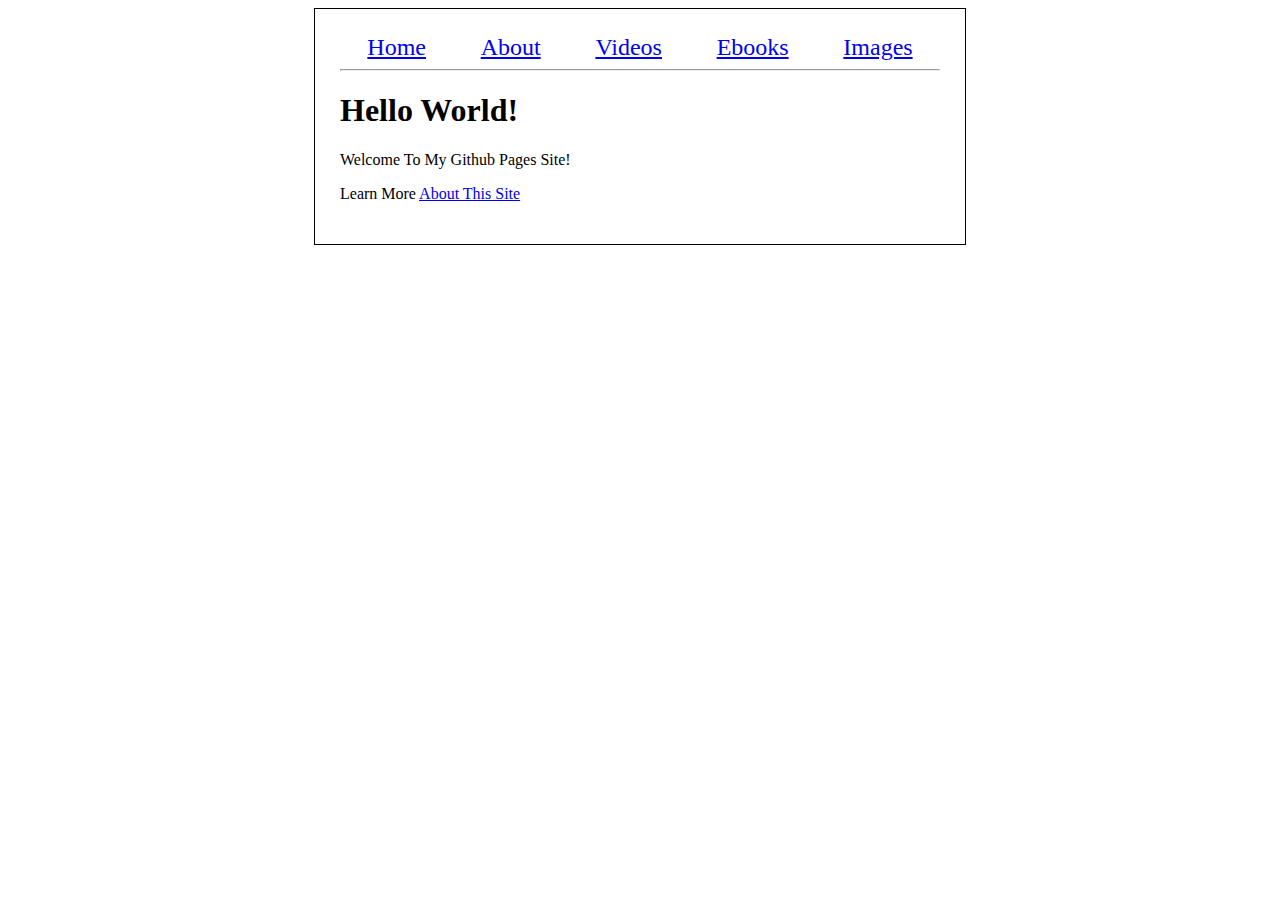
<file: index.html>
<!DOCTYPE html>
 <html>

 <head>

   <link rel="stylesheet" type="text/css" 
    href="style.css"> 
 </head>

 <body>
   <div class="container">
     <div class="nav">
       <a href="index.html">Home</a>
       <a href="about.html">About</a>
       <a href="videos.html">Videos</a>
       <a href="ebooks.html">Ebooks</a>
       <a href="images.html">Images</a>

     </div>

<hr>
      <h1>Hello World!</h1>
  
      <p>Welcome To My  Github Pages Site!</p>
 
      <p>Learn More <a href="about.html"> About This Site </a></p>

   </div>
 </body>
 </html>
</file>
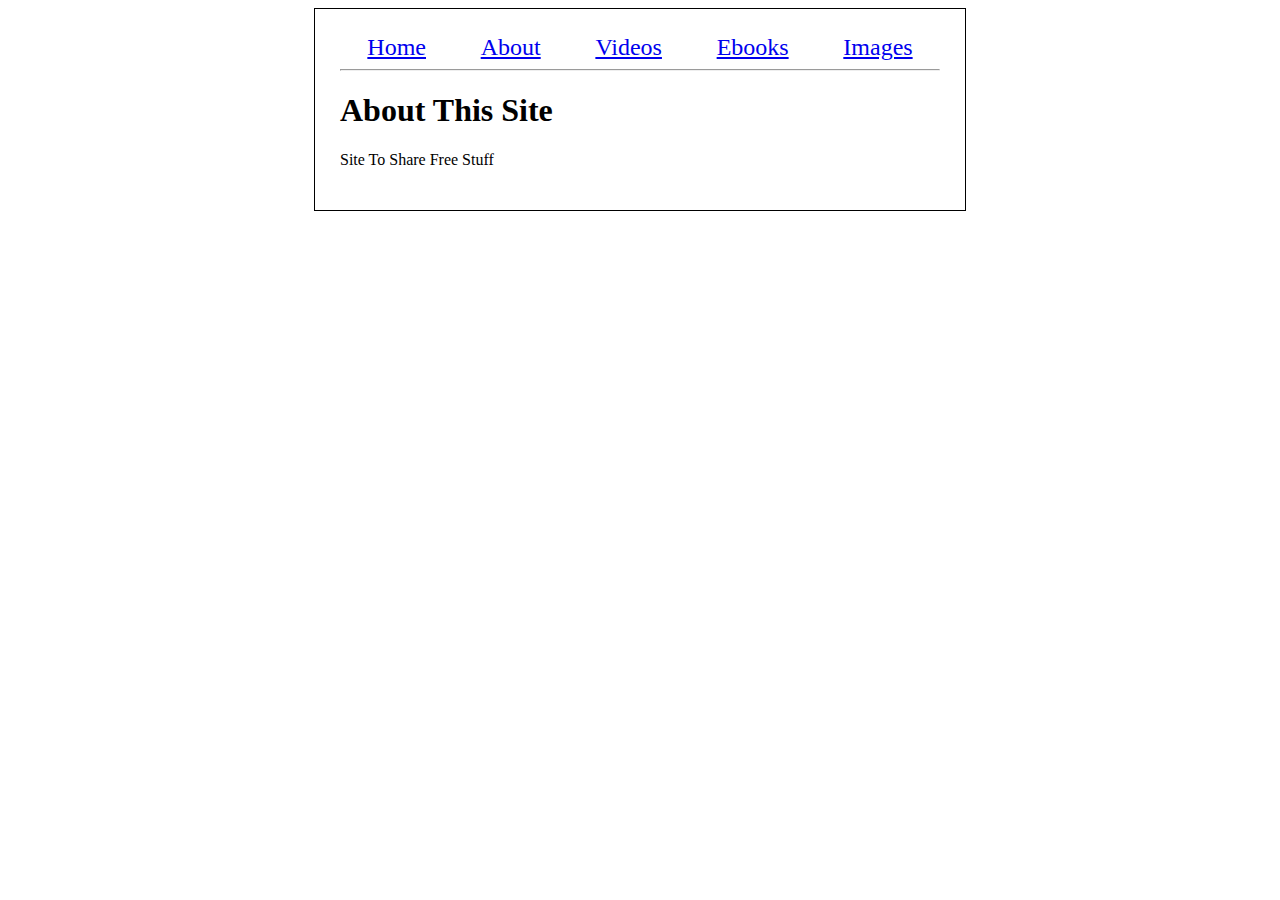
<file: about.html>
<!DOCTYPE html>
 <html>

 <head>

   <link rel="stylesheet" type="text/css" 
    href="style.css"> 
 </head>

 <body>
   <div class="container">
     <div class="nav">
       <a href="index.html">Home</a>
       <a href="about.html">About</a>
       <a href="videos.html">Videos</a>
       <a href="ebooks.html">Ebooks</a>
       <a href="images.html">Images</a>

     </div>

<hr>
     <h1>About This Site</h1>

<p>Site To Share Free Stuff</p>


   </div>
 </body>
 </html>
</file>
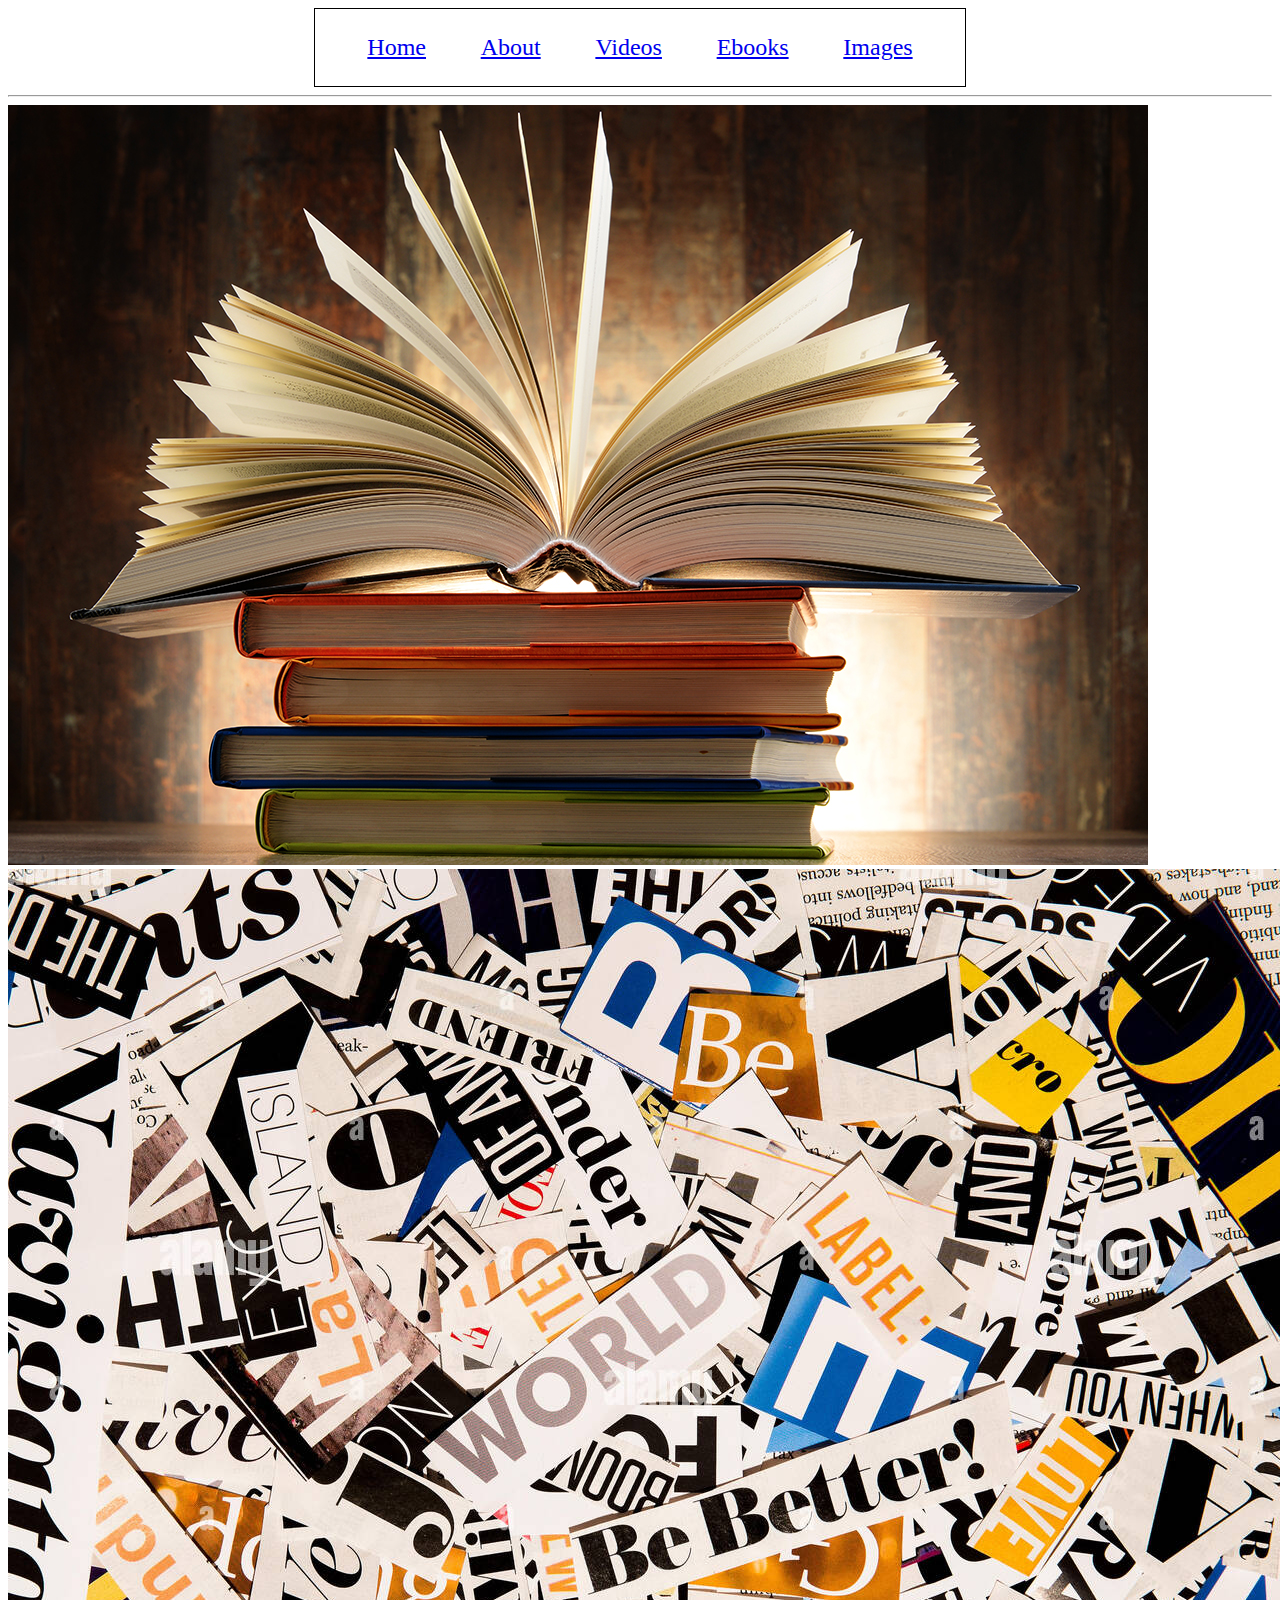
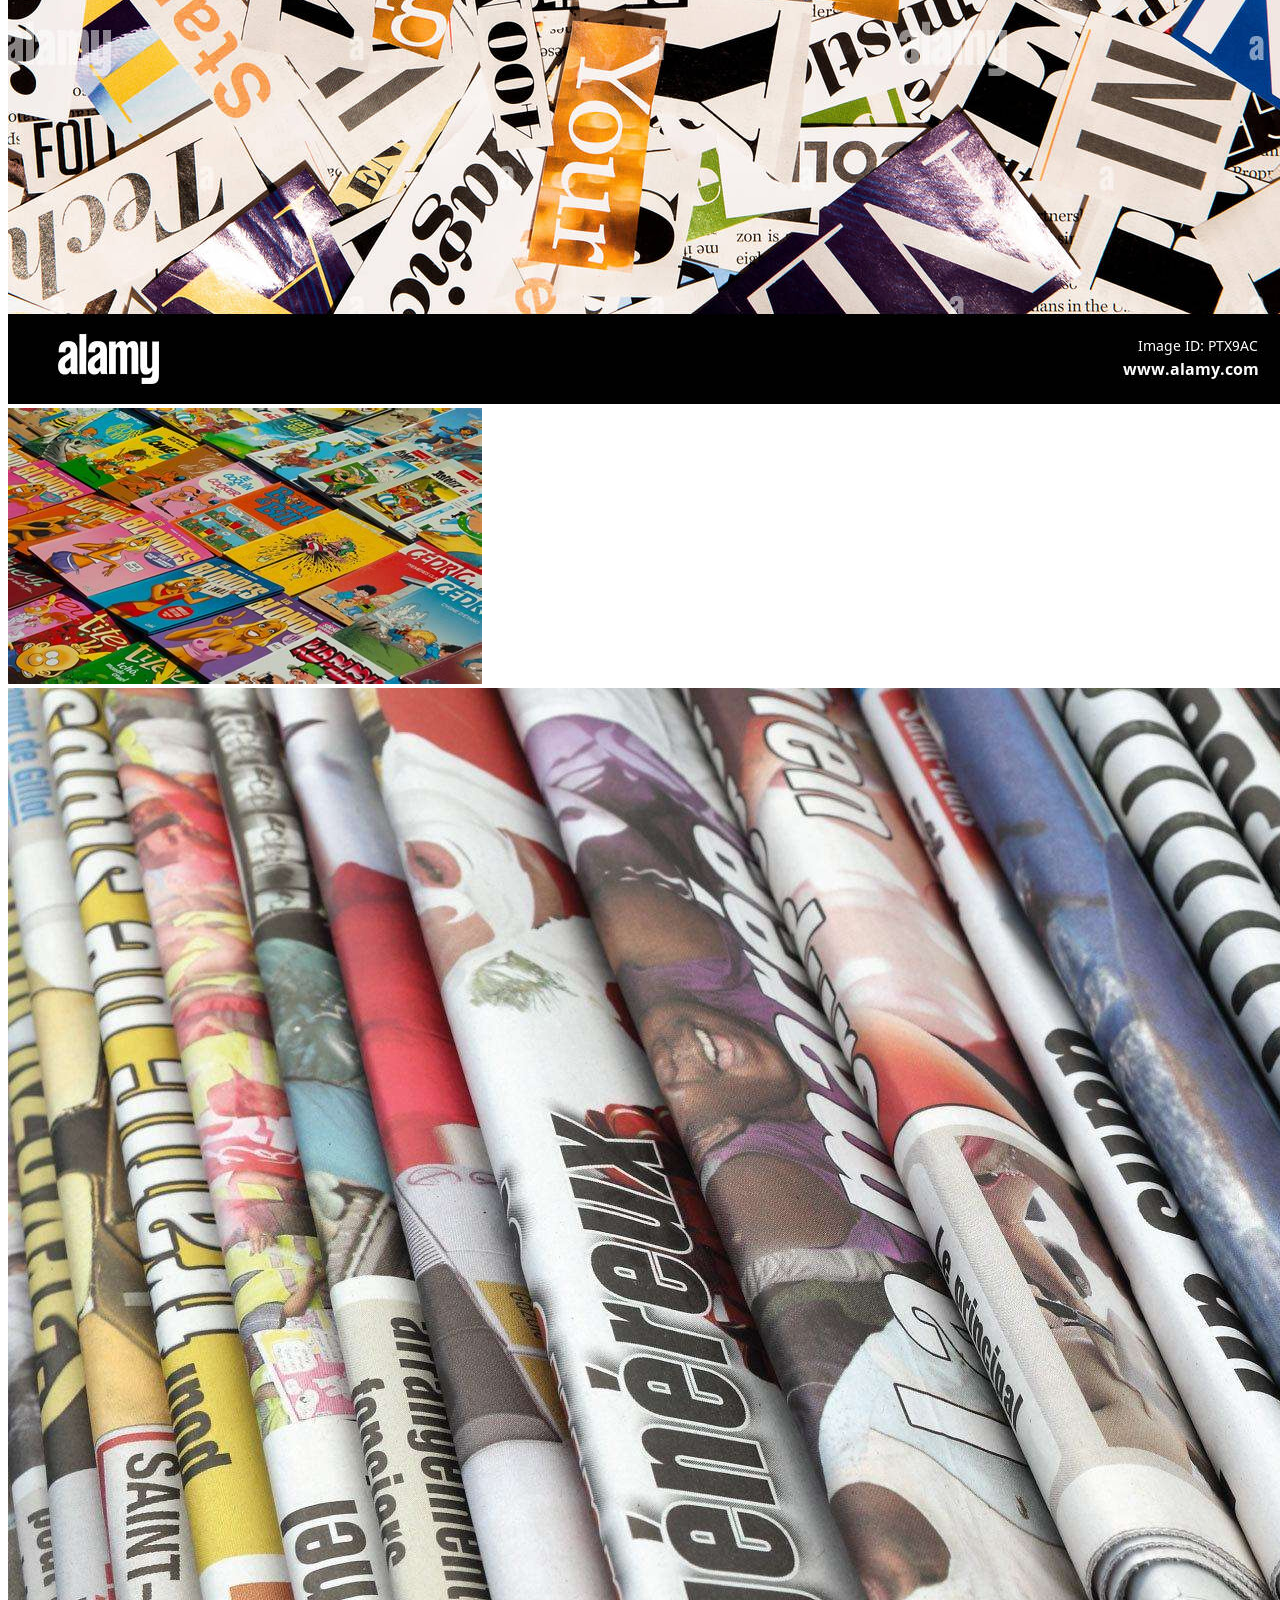
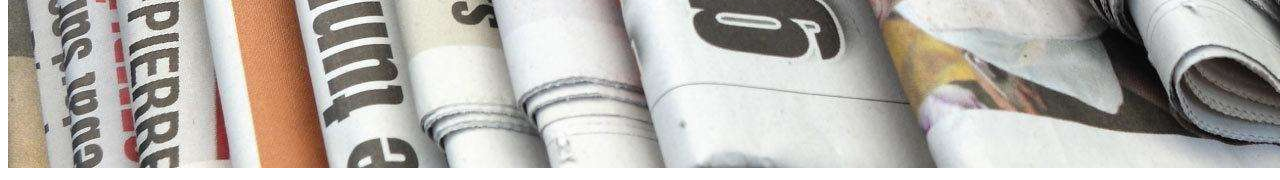
<file: images.html>
<!DOCTYPE html>
 <html>

 <head>

   <link rel="stylesheet" type="text/css" 
    href="style.css"> 
 </head>

 <body>
   <div class="container">
     <div class="nav">
       <a href="index.html">Home</a>
       <a href="about.html">About</a>
       <a href="videos.html">Videos</a>
       <a href="ebooks.html">Ebooks</a>
       <a href="images.html">Images</a>

     </div>
     </div>

<hr>
 
 <div class="grid">
    <img src="livres.jpg" />
    <img src="mags.jpg" />
    <img src="bd.jpeg" />
    <img src="journaux.jpg" />
    </div>

   </div>
 </body>
 </html>
</file>
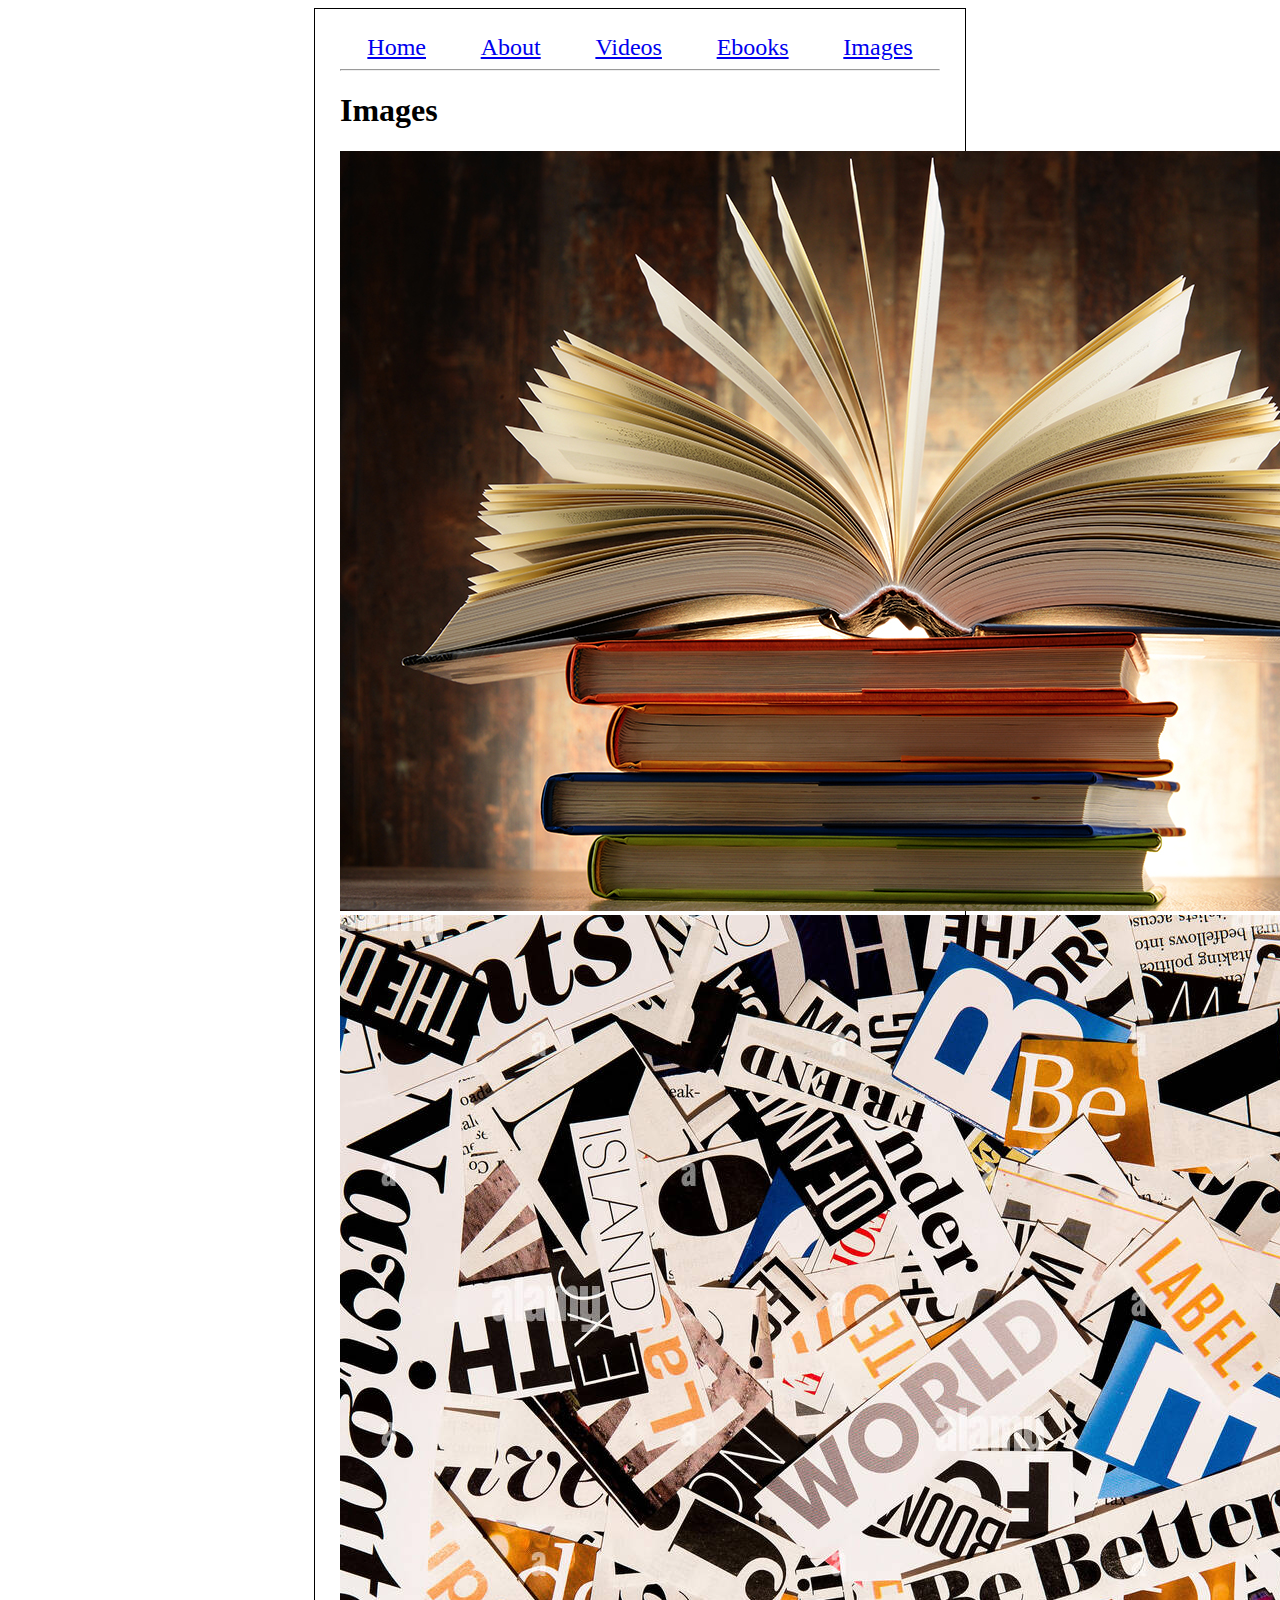
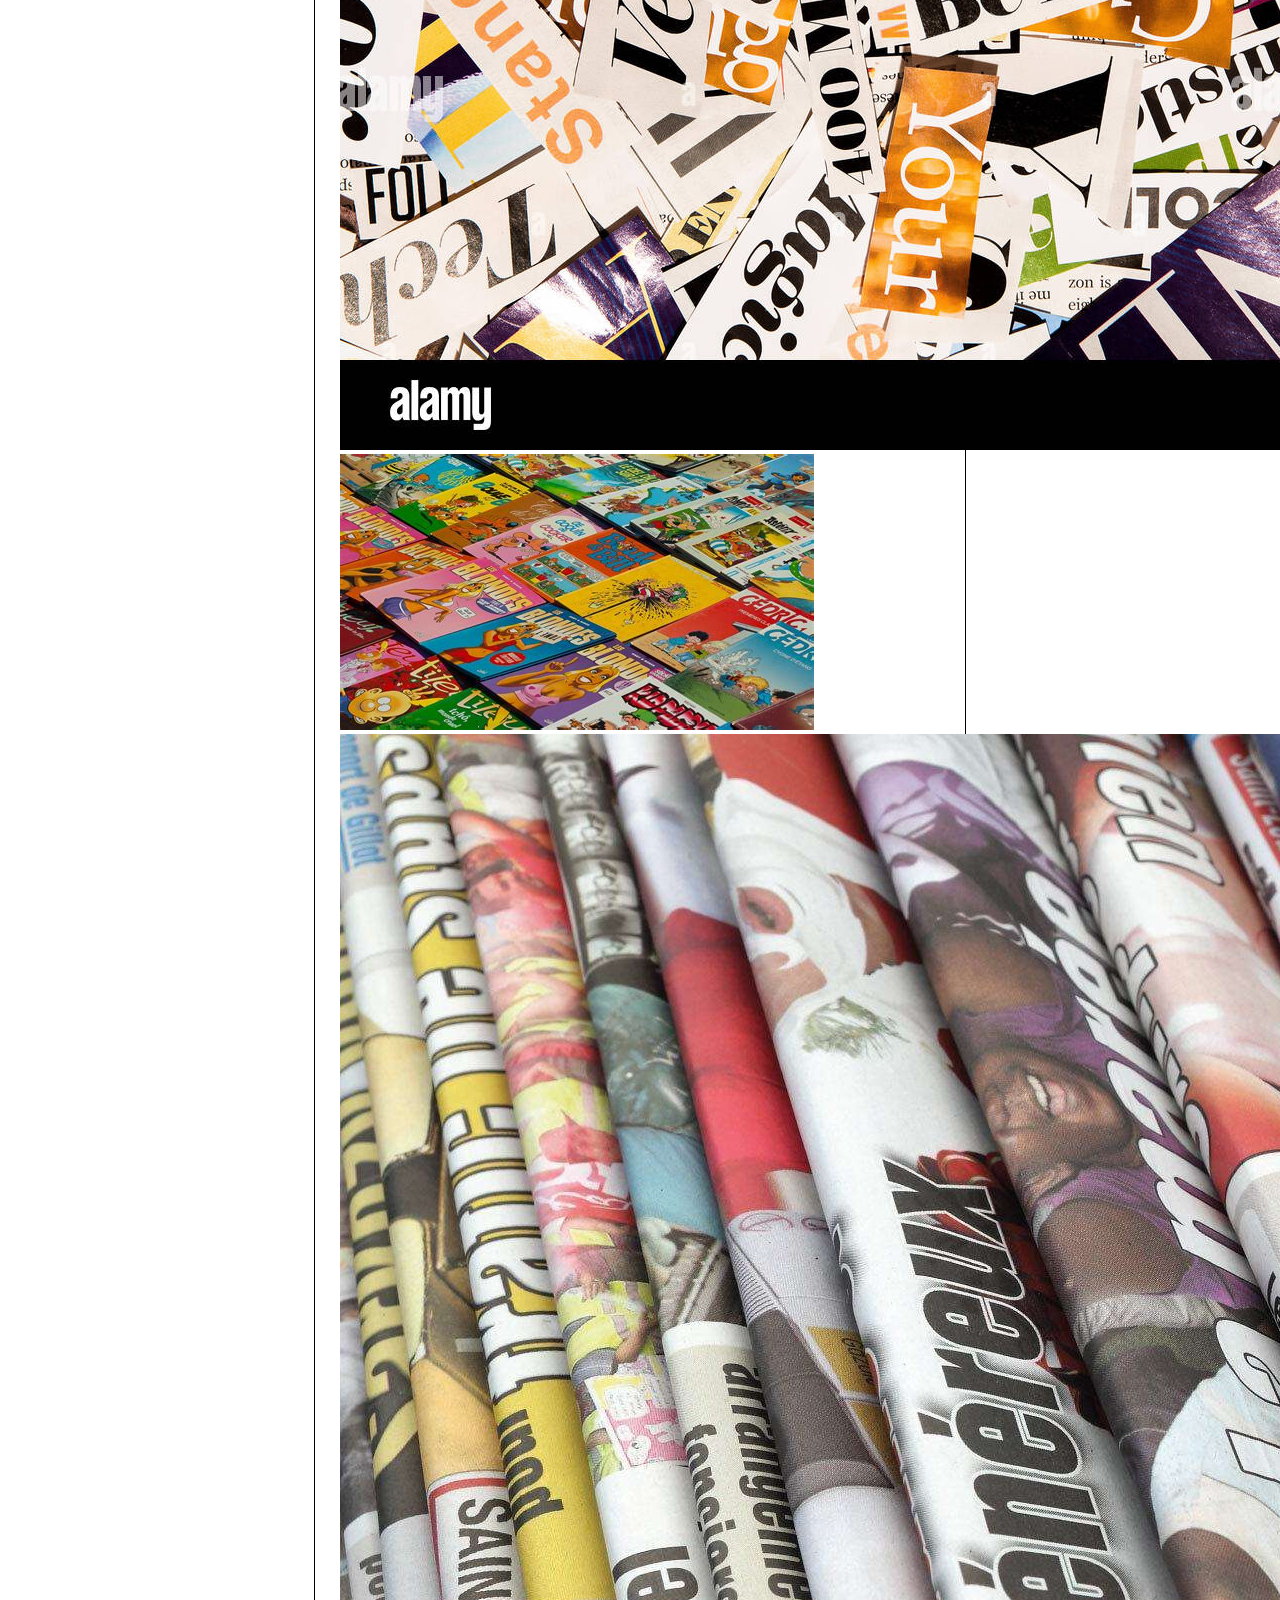
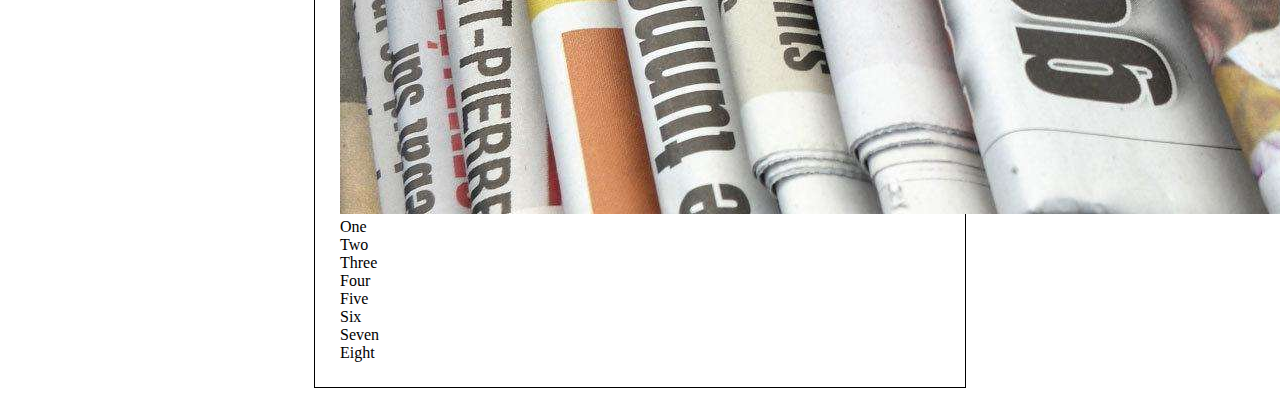
<file: Images.html>
<!DOCTYPE html>
 <html>

 <head>

   <link rel="stylesheet" type="text/css" 
    href="style.css"> 
 </head>

 <body>
   <div class="container">
     <div class="nav">
       <a href="index.html">Home</a>
       <a href="about.html">About</a>
       <a href="videos.html">Videos</a>
       <a href="ebooks.html">Ebooks</a>
       <a href="Images.html">Images</a>

     </div>

<hr>
      <h1>Images</h1>
  <img src="livres.jpg" />
  <img src="mags.jpg" />
  <img src="bd.jpeg" />
  <img src="journaux.jpg" />
     <div class="wrapper">
  <div>One</div>
  <div>Two</div>
  <div>Three</div>
  <div>Four</div>
  <div>Five</div>
  <div>Six</div>
  <div>Seven</div>
  <div>Eight</div>
</div>

   </div>
 </body>
 </html>
</file>
<file: style.css>
.container{
    width: 600px;
    margin: auto;
    border: thin solid black;   
    padding: 25px;
   }

   .nav {
     display: flex;
     justify-content: space-around;
     font-size:  24px;
    }

   .grid {
     grid-template-columns: auto auto;
    }

   .grid img {
     width: 200 %;
    }
</file>
